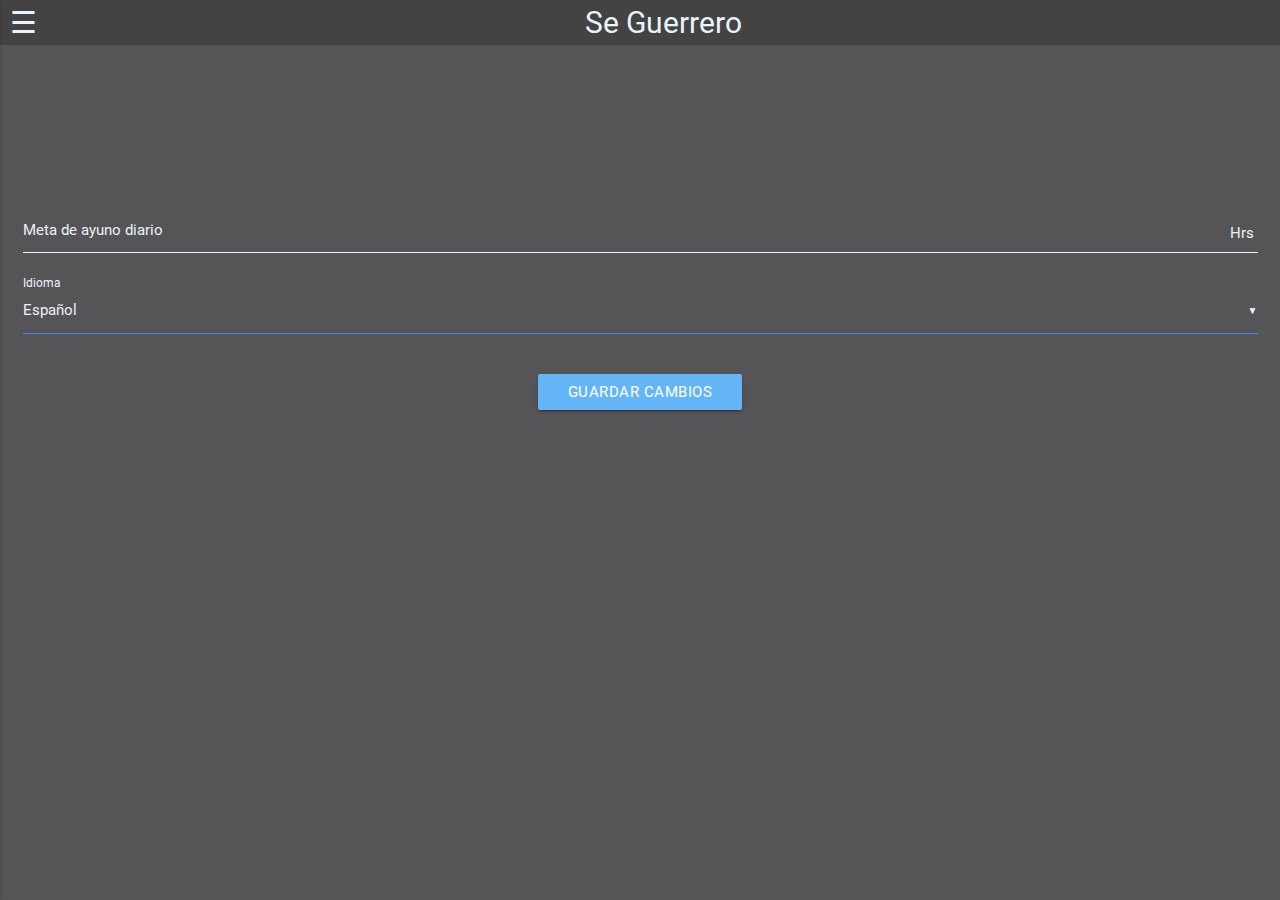
<file: www/setings.html>
<!DOCTYPE html>
<html style="background: #555557 !important;">

<head>
    <meta charset="utf-8" />
    <meta name="format-detection" content="telephone=no" />
    <meta name="msapplication-tap-highlight" content="no" />
    <meta name="viewport" content="user-scalable=no, initial-scale=1, maximum-scale=1, minimum-scale=1, width=device-width" />
    <meta http-equiv="Content-Security-Policy" content="default-src * 'unsafe-inline'; style-src 'self' 'unsafe-inline'; media-src *"/>
    <link rel="stylesheet" type="text/css" href="css/index.css" />
    <!--Import Materialize and FA FA Icon + Font-->
    <link rel="stylesheet" href="css/font-awesome.min.css">
    <link type="text/css" rel="stylesheet" href="css/materialize.min.css" media="screen,projection" /> 
    <!--Let browser know website is optimized for mobile-->
    <meta name="viewport" content="width=device-width, initial-scale=1.0" />
 
</head>

<body> 
    <!--Main Menu-->
        <ul id="slide-out" class="side-nav">
            <!--Username and image-->
                <li>
                    <div class="userView menu-header ">
                        <div class="row">
                            <div class="col s4"><img class="responsive-img circle" src="img/Untitled.png"></div>
                            <div class="col s8"><span class="name"></a></span></div>
                        </div>
                    </div>
                </li>
            <!--/ Username and image-->
        <!--Menu-->
            <li><a class="waves-effect" href="index.html" id="menu_start">Inicio</a></li>
            <li><a class="waves-effect" href="profile.html" id="menu_profile">Perfil</a></li>
            <li><a class="waves-effect" href="history.html" id="menu_history">Historial</a></li>
            <li><a class="waves-effect" href="achievements.html" id="menu_logros">Historial</a></li>
            <li class="active"><a class="waves-effect" href="setings.html" id="menu_config">Configuracion</a></li>
            <li><a class="waves-effect" href="faq.html" id="menu_faq">Preguntas Frecuentes</a></li> 
            <!--/ Menu-->  
            <!--Verison Controll--> 
            <li class="divider-shadow" style="position: fixed;bottom: 96px; width:100%"></li>
            <li style="position: fixed;bottom: 48px; width:100%"><a onclick="window.open('https://thecoderaccoons.com', '_system');">Code Raccoons<img class="right" style="padding:2px; padding-top: 5px" height="40px" src="img/logo.png" ></a></li> 
            <li style="position: fixed;bottom: 0; left:30px ; width:100%; color: #E8F3FB !important;" >Versión <div class="right" id="version">Beta V1.0.0</div></li>
            <!--/ Verison <Controll--> 
        </ul>   
    <!--Main Menu-->  
        <div id="menu_bar" class="Menu_Bar center ">
            <span data-activates="slide-out" style="float:left" class="button-collapse open_menu">&#9776</span> 
            <span class="title" style="padding-left:-25px">Se Guerrero</span>
        </div>
    <div class="setings-wrapper">
        <div class="row">
            <form class="col s12 center-align">
              <div class="row">
                <div class="input-field col s12 input-container_hrs"> 
                    <input id="Target_Fast" type="number" min="12" class="validate" > 
                    <label for="Target_Fast" id="Target_Fast_Label">Meta de ayuno diario</label>
                </div>
                <div class="input-field col s12">
                    <select id="Language">
                        <option value="" disabled>Seleccione un Idioma</option>
                        <option value="1">Español</option>
                        <option value="2">English</option> 
                        <!--option value="3">Frances</option--> 
                    </select>
                    <label id="label_language">Idioma</label>
                </div>   
                </div>   
                <a class="btn waves-effect waves-light blue lighten-2" id="save" name="save">Guardar Cambios</a> <br>
            </form>
          </div>
    </div>


    <!--  Guardar cambios -->
    <div id="changes-saved" class="modal modal-fixed-footer text_blk modal-small"> 
        <div class="modal-content center-align">
            <p id="setings-saved-info"></p> 
        </div>
        <div class="modal-footer center-align">
            <a id="accept" class="modal-action modal-close waves-effect waves-green btn-flat"></a>
        </div>
    </div>


    <script type="text/javascript " src="js/jquery-3.2.1.min.js"></script> 
    <script type="text/javascript " src="js/main.js"></script>   
    <script type="text/javascript " src="js/materialize.min.js"></script>  
    <script type="text/javascript " src="js/config.js"></script>   

    <script type="text/javascript">
     
switch(_user.Language)
{
    case "1":
        $("#save").html("Guardar Cambios")  
        break;
    case "2":   
        $("#save").html("Save")  
        break;
    default:
        $("#save").html("Guardar cambios")  
        break;
}
    </script>
</body>

</html>
</file>
<file: www/css/index.css>
html
{
    background: url('../img/bg.png')no-repeat center center fixed; 
    -webkit-background-size: cover;
    -moz-background-size: cover;
    -o-background-size: cover;
    background-size: cover;
    position: absolute;
    top: 0;
    right: 0;
    left: 0;
    bottom: 0;
    bottom: calc(0px - constant(safe-area-inset-top));
}

/*Menu Section*/
.menu-header{
    background: #3499E1 !important;
    color: #FFFFFF;
    padding-bottom: 10px !important;
    border-bottom: 4px solid #c2d5e2;
    margin-bottom: 0 !important; 
} 

.right{
    text-align: right;
    padding-right: 48px
}
 
ul.side-nav>li>a{
    color: #E8F3FB !important;
    font-size: 1.2em;
}

/*User name position and color*/
.name, .name > a{
    color: #E8F3FB !important;
    font-size: 20px !important;
    padding-top: 20px !important;
} 

/*Menu Bar and button*/
.open_menu{ 
    color: #E8F3FB !important;
    font-size:30px;
    cursor:pointer;
    margin-left: 10px;
    z-index: 1;
}

.Menu_Bar{
    background: #434344 !important;
    color: #FFFFFF;
    position: fixed;
    top: 0;
    left: 0;
    right: 0;
    z-index: 150
} 
.Menu_Bar_Iphone{
    background: #434344 !important;
    color: #FFFFFF;
    padding-top: 20px;
    position: fixed;
    top: 0;
    left: 0;
    right: 0;
    z-index: 150
} 

.Menu_Bar > span{ 
    color: #E8F3FB !important;
    font-size:30px;
    cursor:pointer;
    margin-left: 10px;
    z-index: 1;
}

.Menu_Bar_Iphone > span{ 
    color: #E8F3FB !important;
    font-size:30px;
    cursor:pointer;
    margin-left: 10px;
    z-index: 1;
}

/*Custom Divider and Spacer for the menu*/
.divider{
    height: 1px;
    overflow: hidden; 
    width: 100% !important;
    vertical-align: middle !important;
    margin-left: 0 !important;
    background-color: #c2d5e2 !important; 
} 

.divider-shadow
{  
    background: #c2d5e2;
    padding-bottom: 4px !important; 
} 

.spacer{
    min-height: 50px;
}
/*End of the Menu Section*/ 

/*Content position fixers*/
.main_content_iphone{
padding-top: 70px; 
padding-bottom: 20px; 
margin-bottom: 0px !important;
}

.main_content{
    padding-top: 50px; 
    margin-bottom: 0px !important;
}
.secondary_content{
    padding-top: 10px; 
    margin-bottom: 0px !important;
}

.main_area{ 
    position: fixed !important;
    z-index: 100;
    width: 100% !important
}

/*Rounded user Image*/
.circle{ 
    border: 4px solid #555557 !important;
    margin-top: 20px;
    width: 65%; 
    height: auto;
} 

/*Profile Page Styles*/
.gray_bar{
    background: #3f3f40 !important;
    color: #FFFFFF;
    margin-bottom: 15px;
}

/*Profile Page Styles*/
.blue_bar{
    background: #0883DB !important;
    color: #FFFFFF;
}


#circleBar-web-text{
    font-family: 'FranklinGothic-Book' "Franklin Gothic Medium", "Franklin Gothic", "ITC Franklin Gothic", Arial, sans-serif;
    font-size:20px;
    fill:#000;
}
#circleBar-web-labels tspan{
    font-family: 'FranklinGothic-Book' "Franklin Gothic Medium", "Franklin Gothic", "ITC Franklin Gothic", Arial, sans-serif;
    font-size:17px;
    fill:#E8F3FB;
} 
#circleBar-web-values tspan{
    font-family: 'FranklinGothic-Book' "Franklin Gothic Medium", "Franklin Gothic", "ITC Franklin Gothic", Arial, sans-serif;
    font-size: 20px; 
    fill:#000;
}
#circleBar-web-values tspan {
    fill: #7D3A4D;
} 

.blueish-white{
    background-color: #E8F3FB !important;
}

.scroll-wrapper{  
    padding-top: 82%;
}
.setings-wrapper{  
        padding-top: 15%;
}

.border_red{
    border-bottom: 8px red solid;
}
.border_green{
    border-bottom: 8px lightgreen solid;
}

.text_glow{
    text-shadow: 0 0 0.5em #0883DB;
}

.text_white
{
    color: #FFFFFF;
    text-shadow: 0 0 0.5em #0883DB;
}

.profile_area{
    background: url('../img/bg_profile.png')no-repeat center center fixed; 
    -webkit-background-size: cover;
    -moz-background-size: cover;
    -o-background-size: cover;
    background-size: cover;  
    object-fit: cover;
    /*background: #E8F3FB;*/
}

.text_blk{
    color: #000;
}

.version_control
{
    color: #FFFFFF !important;
}

.input-container_hrs:after {
    position: absolute;
    right: 1rem;
    top: 1rem;
    color: #e8f3e8;
    content: 'Hrs';
}

.input-container_kg:after {
    position: absolute;
    right: 1rem;
    top: 1rem;
    color: #e8f3e8;
    content: 'Kg';
}

.input-container_cm:after {
    position: absolute;
    right: 1rem;
    top: 1rem;
    color: #e8f3e8;
    content: 'Cm';
}

.character-counter
{
    color: #e8f3e8;
}

.hr-shadow { 
    border: none !important;
    outline: none !important;
    margin: 1em 1em 0 !important;
    position: relative !important;
    height: 12px;
    border: 0;
    box-shadow: inset 0 12px 12px -12px rgba(0, 0, 0, 0.5);
  } 

.achievement_locked
{
    -webkit-filter: grayscale(100%); /* Safari 6.0 - 9.0 */
    filter: grayscale(100%);
}

.achievement_unlocked
{
    -webkit-filter: grayscale(0%); /* Safari 6.0 - 9.0 */
    filter: grayscale(0%);
}
    

¡
.shadowfilter {
-webkit-filter: drop-shadow(12px 12px 7px rgba(0, 0, 0, 0.5));
 filter: drop-shadow(12px 12px 7px rgba(255, 255, 255, 0.5));
}

.bottleimage {
width: 500px;
}

.side-nav li.active {
    background-color: #434344 !important;
}
 
.collection-item>a{
    color:#3499E1 !important;
}
 
.card {
    color: #434344 !important;
}

.active {
    border: none !important;
}
</file>
